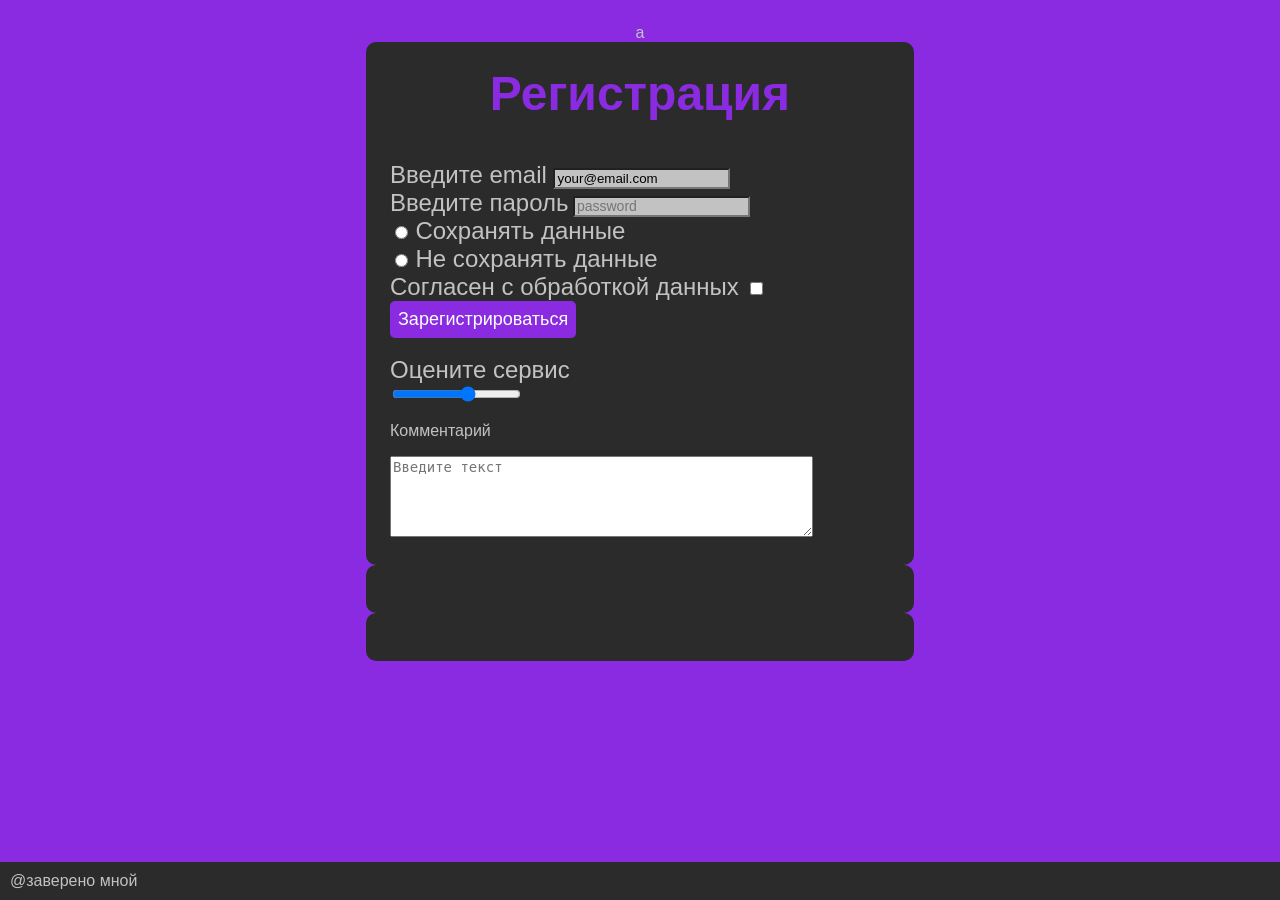
<file: Redistration.html>
<!DOCTYPE html>
<html lang="ru">
<head>
    <meta charset="UTF-8">
    <meta name="viewport" content="width=device-width, initial-scale=1.0">
    <title>Регистрация</title>
    <link rel="stylesheet" href="Registration_style.css">
</head>
<body>
    <main>
        <div class="a">a</div>
        <section class="filling">
            <h1>Регистрация</h1>
            <div>
                <form action="./index.html">
                    <div>
                        <label>
                            Введите email
                            <input 
                                type="email"
                                value="your@email.com"
                                name="email"
                                required
                            >
                        </label>
                    </div>
                    <div>
                        <label for="pass">Введите пароль</label>
                        <input 
                            type="password" 
                            id="pass" 
                            placeholder="password"
                            name="password"
                            required
                        >
                    </div>
                    <div>
                        <input 
                            type="radio" 
                            name="radio" 
                            id="save" 
                            value="save" 
                            required
                            class="radio"
                        >
                        <label for="save" class="radio">Сохранять данные</label>
                    </div>
                    <div>
                        <input 
                            type="radio" 
                            name="radio" 
                            id="not_save" 
                            value="not_save"
                        >
                        <label for="not_save" class="radio">Не сохранять данные</label>
                    </div>
                    <div>
                        <label for="adree">
                            Согласен с обработкой данных
                        </label>
                        <input 
                            type="checkbox"
                            name="adree"
                            id="agree"
                            required
                        >
                    </div>
                    <div>
                        <button>Зарегистрироваться</button>
                    </div>
                    <br>
                    <div class="start">
                        <label for="num">Оцените сервис</label>
                        <br>
                        <input
                            type="range"
                            name="num"
                            id="num"
                            min="0"
                            max="5"
                        >
                    </div>
                    <div>
                        <p>Комментарий</p>
                        <textarea 
                            name="text"
                            rows="5"
                            cols="50"
                            placeholder="Введите текст"
                            minlength="3"
                            maxlength="200"
                        ></textarea>
                    </div>
                </form>
            </div>
        </section>
        <section class="try_st"></section>
        <section>
            <!-- <img
                src="https://optim.tildacdn.com/tild3332-6664-4131-b836-383962356338/-/resize/744x/-/format/webp/Karelia_1.JPG.webp"
                alt=""
                class="bg"
            > -->
        </section>
    </main>
    <footer>
        <div class="brdr">
            @заверено мной
        </div>
    </footer>
</body>
</html>
</file>
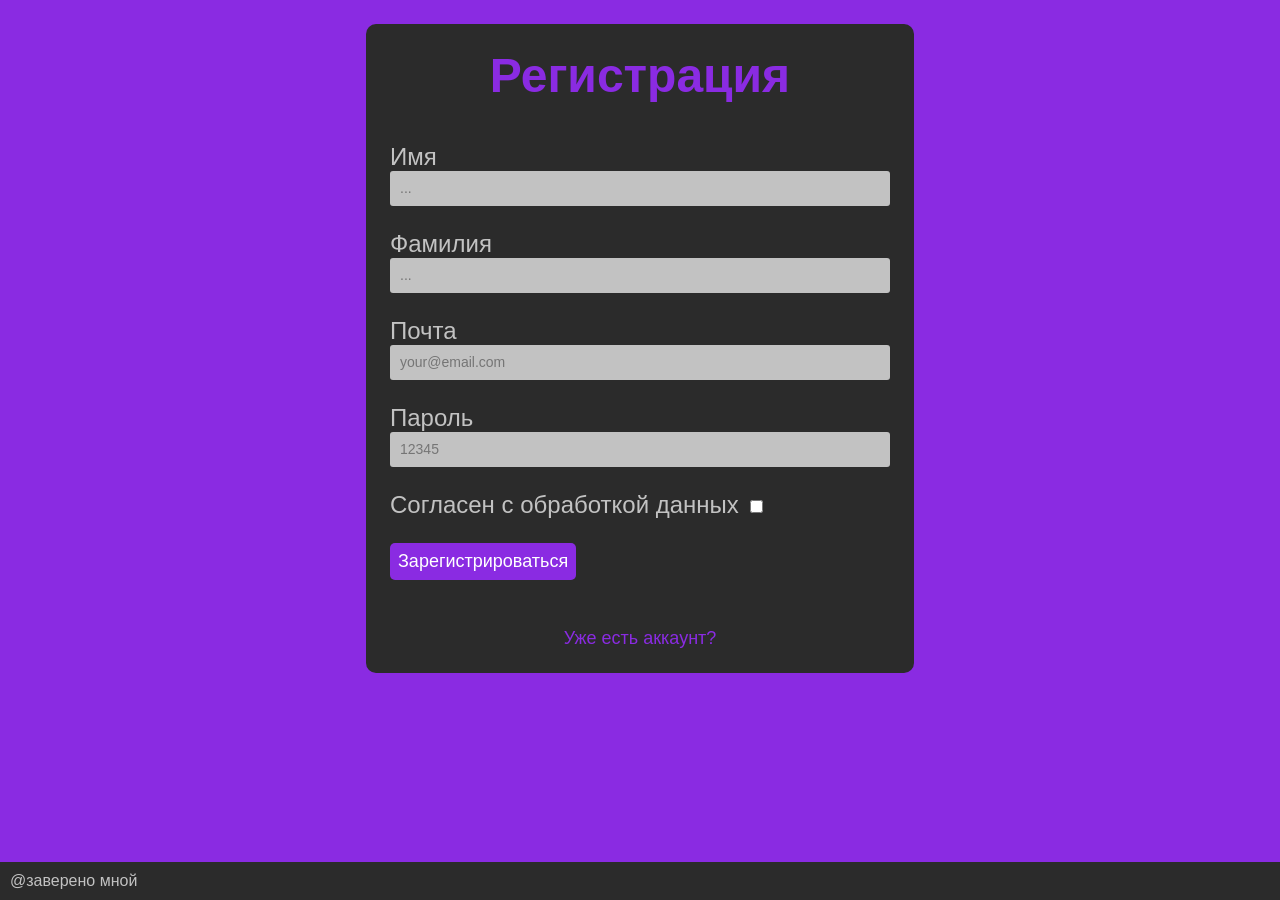
<file: Registration.html>
<!DOCTYPE html>
<html lang="ru">
<head>
    <meta charset="UTF-8">
    <meta name="viewport" content="width=device-width, initial-scale=1.0">
    <title>Регистрация</title>
    <link rel="stylesheet" href="Registration_style.css">
</head>
<body>
    <main>
        <section>
            <h1>Регистрация</h1>

            <div>
                <form action="./try.html">
                    <div class="form_div form_input">
                        <label for="f_name">Имя</label>
                        <input 
                            type="text" 
                            id="f_name" 
                            placeholder="..."
                            name="name"
                            required
                        >
                    </div>

                    <div class="form_div form_input">
                        <label for="s_name">Фамилия</label>
                        <input 
                            type="text" 
                            id="s_name" 
                            placeholder="..."
                            name="surname"
                            required
                        >
                    </div>

                    <div class="form_div form_input">
                        <label for="email">Почта</label>
                        <input 
                            type="email"
                            id="email"
                            placeholder="your@email.com"
                            name="email"
                            required
                        >
                    </div>

                    <div class="form_div form_input">
                        <label for="pass">Пароль</label>
                        <input 
                            type="password" 
                            id="pass" 
                            placeholder="12345"
                            name="password"
                            required
                        >
                    </div>

                    <div class="form_div">
                        <label for="adree"> Согласен с обработкой данных </label>
                        <input 
                            type="checkbox"
                            name="adree"
                            id="agree"
                            required
                        >
                    </div>

                    <div class="form_div">
                        <button>Зарегистрироваться</button>
                    </div>
                </form>
            </div>

            <div id="a">
                <a href="./">Уже есть аккаунт?</a>
            </div>
        </section>
    </main>

    <footer>
        <div class="brdr">
            @заверено мной
        </div>
    </footer>
</body>
</html>
</file>
<file: Registration_style.css>
body{
    background-color: #8a2be2;
    font-family: Arial, monospace;
    margin: 24px;
}
main{
    display: flex;
    flex-direction: column;
    align-items: center;
}
div{
    color: #c2c2c2;
}

section{
    background-color: #2b2b2b;
    width: 500px;
    padding: 24px;
    border-radius: 10px;
}
h1{
    color: #8a2be2;
    font-size: 48px;
    text-align: center;
    margin-top: 0px;
}
.form_div{
    margin: 24px 0px;
}
label{
    font-size: 24px;
}
.form_input>input{
    width: calc(100% - 20px);
    border: none;
    padding: 10px;
    border-radius: 3px;
    display: block;
}
input{
    background-color: #c2c2c2;
}
input:focus{
    background-color: #ffffff;
}
::placeholder{
    font-size: 14px;
}
button{
    background-color: #8a2be2;
    color: #ffffff;
    font-family: Arial, monospace;
    font-size: 18px;
    padding: 8px;
    border: none;
    border-radius: 5px;
    transition: background-color 0.75s, border-radius 0.75s;
    cursor: pointer;
}
button:hover{
    background-color: #a9cffc;
    color: #2b2b2b;
    border-radius: 15px;
}
#a{
    padding-top: 24px;
    display: flex;
    justify-content: center;
}
a{
    color: #8a2be2;
    font-size: 18px;
    text-decoration: none;
}

footer{
    background-color: #2b2b2b;
    width: calc(100% - 20px);
    padding: 10px;
    position: fixed;
    bottom: 0px;
    left: 0px;
}

*::selection{
    background-color: #8a2be2;
    color: #2b2b2b;
}

@media (max-width: 600px) {
    section{
        width: 100%;
        border-radius: 0px;
    }
}
</file>
